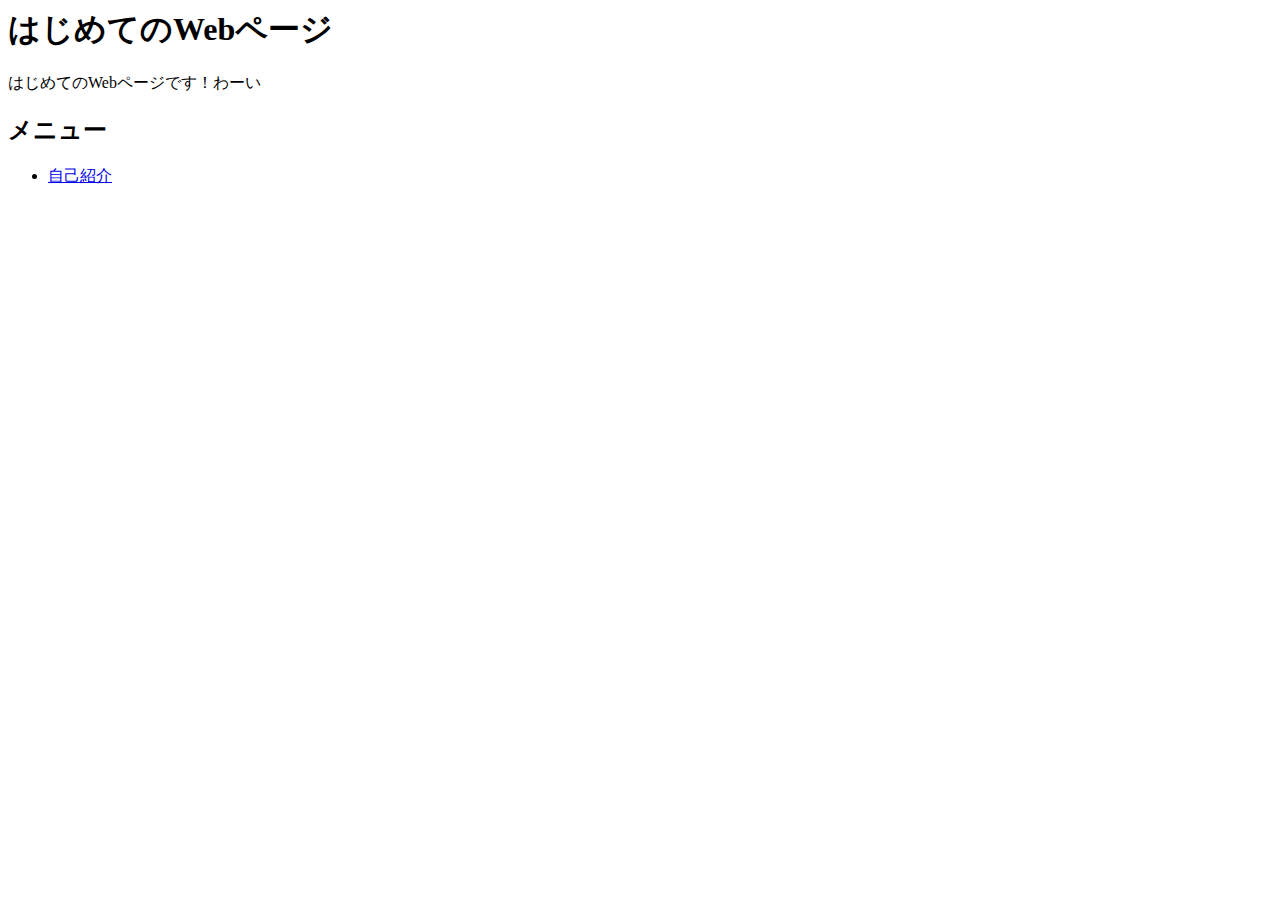
<file: html/index.html>
<!DOCUTYPE html>
<html>
  <head>
    <meta charset="utf-8">
    <title>はじめてのWebページ1</title>
  </head>
  <body>
    <h1>はじめてのWebページ</h1>
    <p>はじめてのWebページです！わーい</p>
      <section>
      <h2>メニュー</h2>
      <ul>
        <li><a href="./profile.html">自己紹介</a></li>
      </ul>
    </section>
  </body>
</html>
</file>
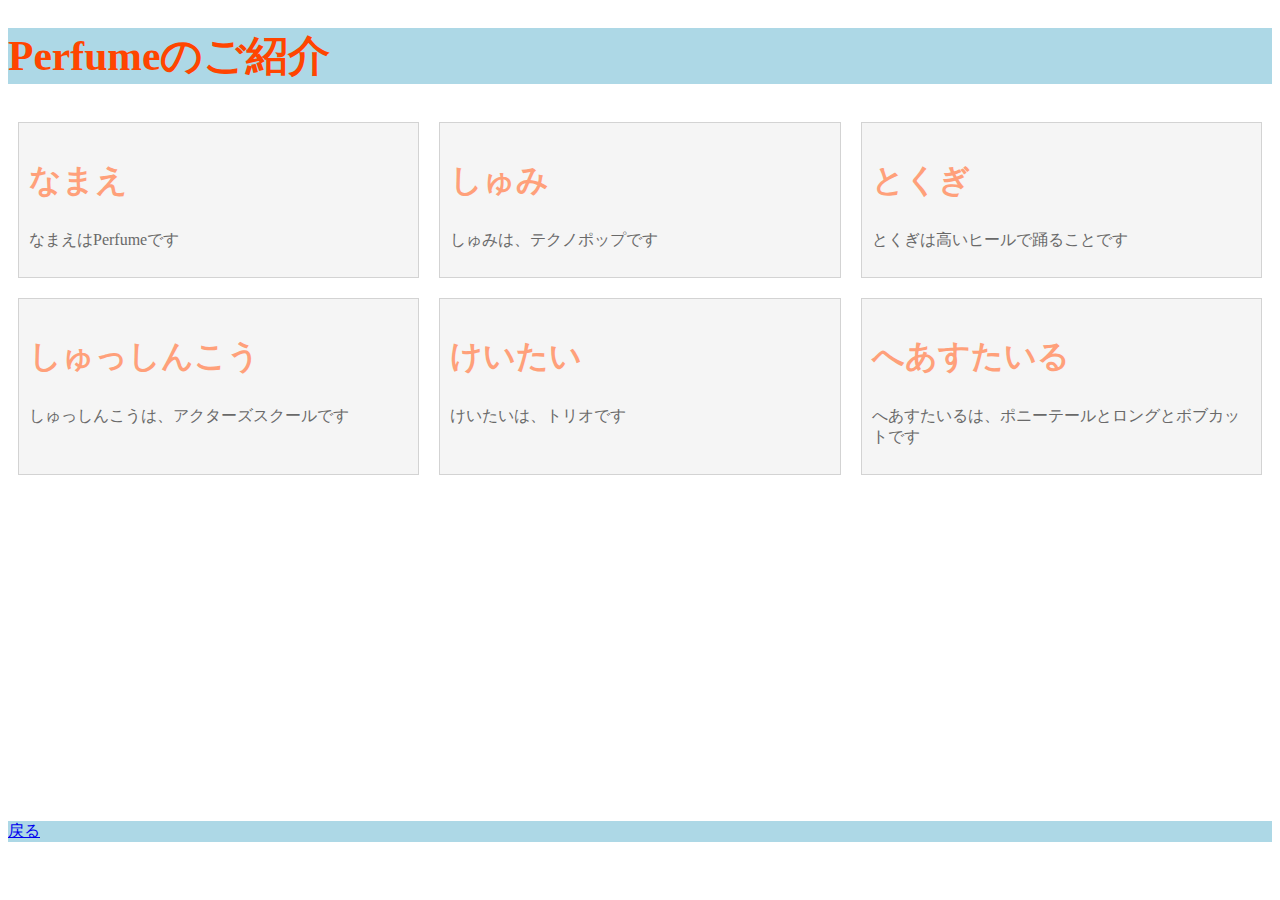
<file: html/profile.html>
<!DOCTYPE html>
<html>
  <head>
    <meta charset="utf-8">
    <title>自己紹介1</title>
    <link rel="stylesheet" href="style.css">
  </head>
  <body>
    <h1 id="name">Perfumeのご紹介</h1>

<div id="content">
    <section>
      <h2>なまえ</h2>
      <p>なまえはPerfumeです</p>
    </section>

    <section>
      <h2>しゅみ</h2>
      <p>しゅみは、テクノポップです</p>
    </section>

    <section>
      <h2>とくぎ</h2>
      <p>とくぎは高いヒールで踊ることです</p>
    </section>

    <section>
      <h2>しゅっしんこう</h2>
      <p>しゅっしんこうは、アクターズスクールです</p>
    </section>

    <section>
      <h2>けいたい</h2>
      <p>けいたいは、トリオです</p>
    </section>

    <section>
      <h2>へあすたいる</h2>
      <p>へあすたいるは、ポニーテールとロングとボブカットです</p>
    </section>

<iframe src="https://www.youtube.com/embed/1WTy2yqKI4w" frameborder="0" allowfullscreen></iframe></div>
    <footer id="name">
      <p><a href="./index.html">戻る</a></p>
    </footer>

  </body>
</html>
</file>
<file: html/style.css>
h1 {
  color:orangered;
  font-size: 260%;
}

h2 {
  color: lightsalmon;
  font-size: 200%;
}

p {
  color: dimgray;
}

p.hobby {
  font-size: 400%
}

section {
  width: 500px;
  margin: 10px;
  padding: 10px;
}

iframe {
  width: 400px;
  margin: 10px;
  height: 300px;
}

#content {
  display: -webkit-flex;
  -webkit-flex-wrap: wrap;
}

section {
  -webkit-flex: 1 0 300px;
  margin: 10px;
  padding: 10px;
  border: 1px solid lightgrey;
  background-color: whitesmoke;
}

#name  { background-color: lightblue }
#hobby { background-color: lightgreen }
#skill { background-color: khaki }
</file>
